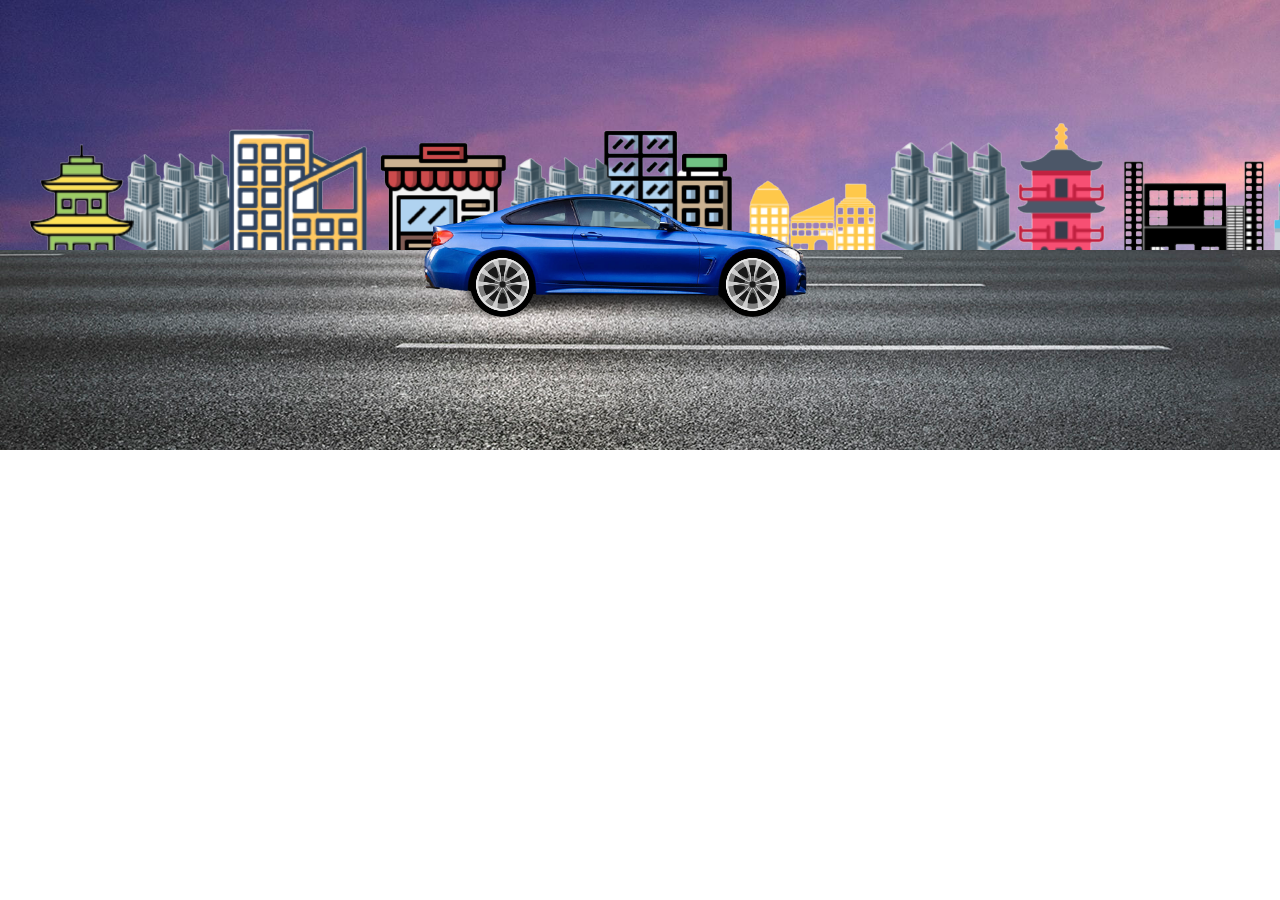
<file: index.html>
<!DOCTYPE html>
<html lang="en">
<head>
    <meta charset="UTF-8">
    <meta http-equiv="X-UA-Compatible" content="IE=edge">
    <meta name="viewport" content="width=device-width, initial-scale=1.0">
    <title>Moving Cars</title>
    <link rel="stylesheet" href="style.css">
    <body>
    <div class="container">
        <div class="container">
            <div class="road"></div>
              <div class="road-sideview"></div>
                <div class="moving-car">
                    <img src="bmw.png" alt="moving-car">
                </div>
                <div class="car-wheel">
                    <img src="wheel.png" alt="moving car wheel" 
                         class="car-back-wheel">
                    <img src="wheel.png" alt="moving car wheel" 
                         class="car-front-wheel">
                </div>
              </div>
            </div>
       </div>
    </div>
    </body>
    </html>
</file>
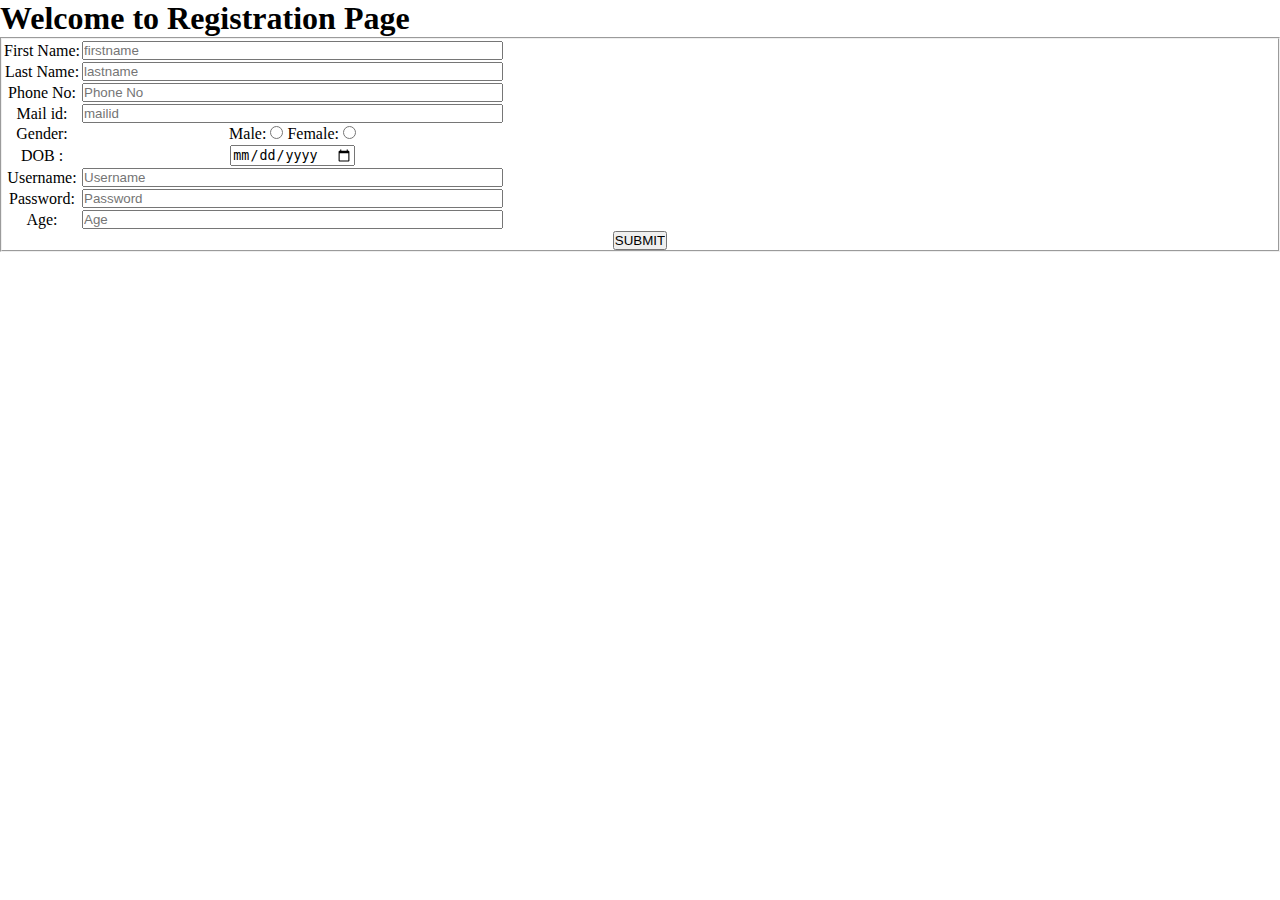
<file: formvalid.html>
<!DOCTYPE html>
<html>

<head>
    <link rel="stylesheet" href="style.css">
</head>

<body>
    <div id="container">
        <div id="header">
            <h1>Welcome to Registration Page</h1>
        </div>
        <center>
            <form name="frm" action="success.html" onSubmit="return validate()">
                <fieldset align="center">
                    <table align="center">
                        <tr>
                            <td>First Name: </td>
                            <td><input type="text" name="fname" value="" size="50" required placeholder="firstname">
                            </td>
                        </tr>
                        <tr>
                            <td>Last Name: </td>
                            <td> <input type="text" name="lname" value="" size="50" required placeholder="lastname" />
                            </td>
                        </tr>
                        <tr>
                            <td>Phone No: </td>
                            <td> <input type="text" name="phone" value="" size="50" required placeholder="Phone No" />
                            </td>
                        </tr>
                        <tr>
                            <td>Mail id:</td>
                            <td><input type="email" name="mailid" value="" size="50" required placeholder="mailid" />
                            </td>
                        </tr>
                        <tr>
                            <td>Gender:</td>
                            <td>Male: <input type="radio" name="gender" value="male" placeholder="Male">
                                Female: <input type="radio" name="gender" value="female" placeholder="Female">
                            </td>
                        </tr>
                        <tr>
                            <td>DOB :</td>
                            <td><input type="date" name="dob" size="50" required placeholder="DOB" />
                            </td>
                        </tr>
                        <tr>
                            <td>Username:</td>
                            <td><input type="text" name="uname" value="" size="50" required placeholder="Username" />
                            </td>
                        </tr>
                        <tr>
                            <td>Password:</td>
                            <td><input type="password" name="pwd" value="" size="50" required placeholder="Password" />
                            </td>
                        </tr>
                        <tr>
                            <td>Age:</td>
                            <td><input type="text" name="age" value="" size="50" required placeholder="Age" />
                            </td>
                        </tr>
                    </table>
                    <input type="submit" value="SUBMIT" name="submit" />
                </fieldset>
            </form>
        </center>
    </div>

    <script>
        function validate() {
            var fn = frm.fname.value;
            for (x in fn) {
                ch = fn.charCodeAt(x);
                if (ch < 65 || ch > 90 && ch < 97 || ch > 122) {
                    alert("Invalid firstname");
                    return false;
                }
            }
            var ln = frm.lname.value;
            for (y in ln) {
                ch = ln.charCodeAt(y);
                if (ch < 65 || ch > 90 && ch < 97 || ch > 122) {
                    alert("Invalid lastname");
                    return false;
                }
            }
            var phn = frm.phone.value;
            var lenp = phn.length;
            if (lenp != 10) {
                alert("Phone no should be exactly 10 digits");
                return false;
            }

            var pwd1 = frm.pwd.value;
            var pwdl = pwd1.length;

            if (pwdl > 8) {
                alert("Password should not exceed 8 digits");
                return false;
            }
            var reg = /^([a-zA-Z][a-zA-Z0-9\.-]+)@([A-Za-z-]+).([a-z]{2,8})(.[a-z]{2,8})?$/;
            var mail = frm.mailid.value;
            if (reg.test(mail)) {
                alert("Valid email");
            }
            else {
                alert("Invalid email");
                return false;
            }
            return true;

        }
    </script>
    </div>
</body>

</html>
</file>
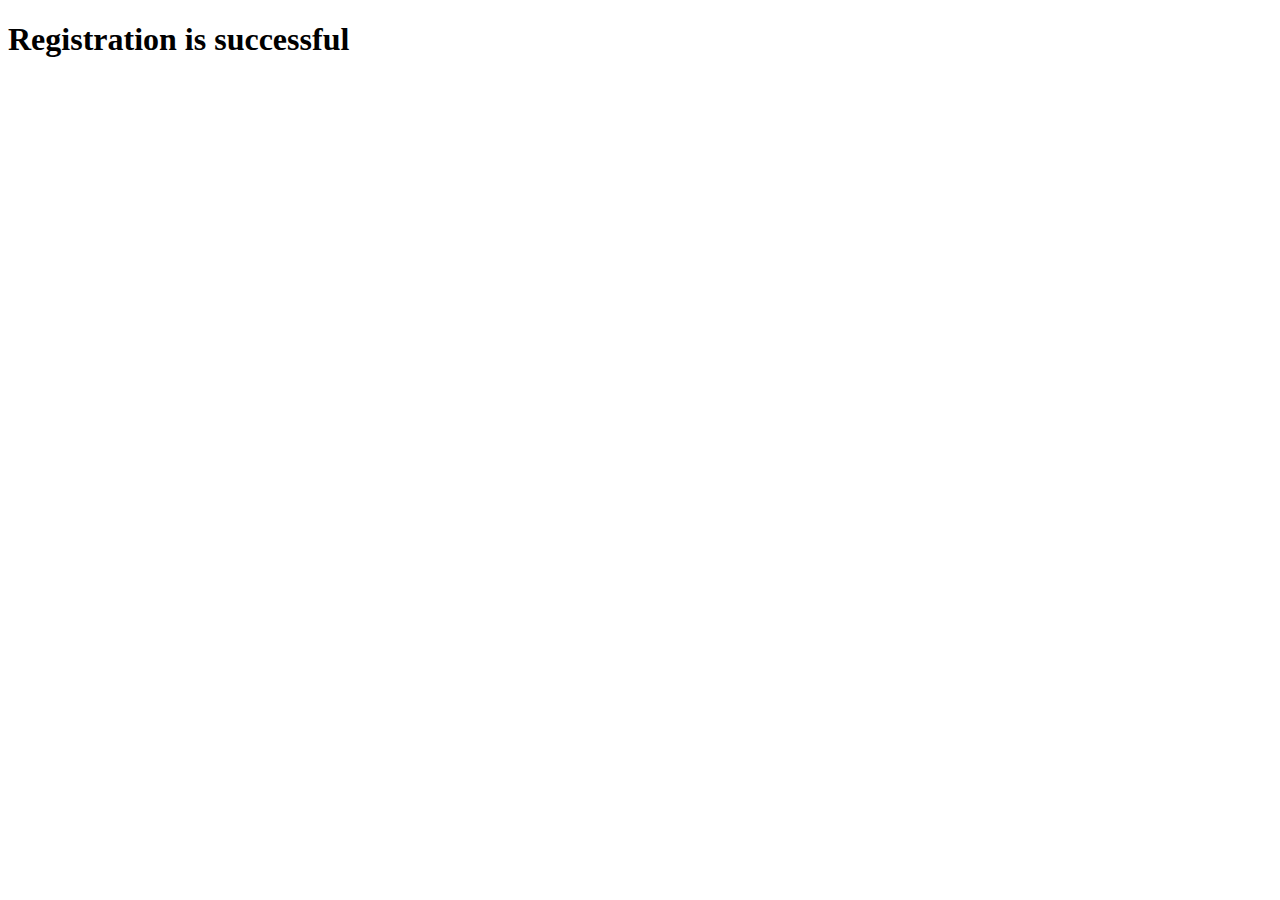
<file: success.html>
<!DOCTYPE html>
<html lang="en">
<head>
    <meta charset="UTF-8">
    <meta name="viewport" content="width=<device-width>, initial-scale=1.0">
    <title>Document</title>
</head>
<body>
    <h1>Registration is successful</h1>
    
</body>
</html>
</file>
<file: style.css>
* {
    margin: 0;
    padding: 0;
}
.container {
    height: 50vh;
    width: 100%;
    background-image: url(sky1.jpg);
    background-size:cover;
    background-position: center;
    position: relative;
    overflow-x: hidden;
} 
.road {
    height: 200px;
    width: 1000%;
    display:block;
    background-image: url(road.jpg);
    position: absolute;
    bottom: 0;
    left: 0;
    right: 0;
    z-index: 1;
    background-repeat: repeat-x;
    animation: road 5s linear infinite;
}
@keyframes road {
    100% {
        transform: translateX(-3500px)  
    }
}
.road-sideview {
    height: 130px;
    width: 1000%;
    background-image: url(city.png);
    position: absolute;
    bottom: 200px;
    left: 0;
    right: 0;
    display: block;
    z-index: 1;
    background-repeat: repeat-x;
    animation: road-sideview 5s linear infinite;
} 

@keyframes road-sideview {
    100% {
        transform: translateX(-1500px);
    }
}
.moving-car {
    width: 500px;
    left: 50%;
    bottom: 50px;
    transform: translateX(-50%);
    position: absolute;
    z-index: 1;
}
.moving-car img {
    width: 90%;
    animation: moving-car 1s linear infinite;
}
@keyframes moving-car {
    100% {
        transform: translateY(-1px);
    }
    50% {
        transform: translateY(1px);
    }
    0% {
        transform: translateY(-1px);
    }
}
.car-wheel {
    left: 50%;
    bottom: 198px;
    transform: translateX(-50%);
    position: absolute;
    z-index: 2;
}
.car-wheel img {
    width: 65px;
    height: 65px;   
    animation: car-wheel .5s linear infinite;
}
@keyframes car-wheel {
    100% {
        transform: rotate(360deg);
    }
}
.car-back-wheel {
    left: -170px;
    position: absolute;
}
.car-front-wheel {
    left: 80px;
    position: absolute;
}
apps-fileview.texmex_20240801.01_p0
style.css
Displaying wheel.png.
</file>
